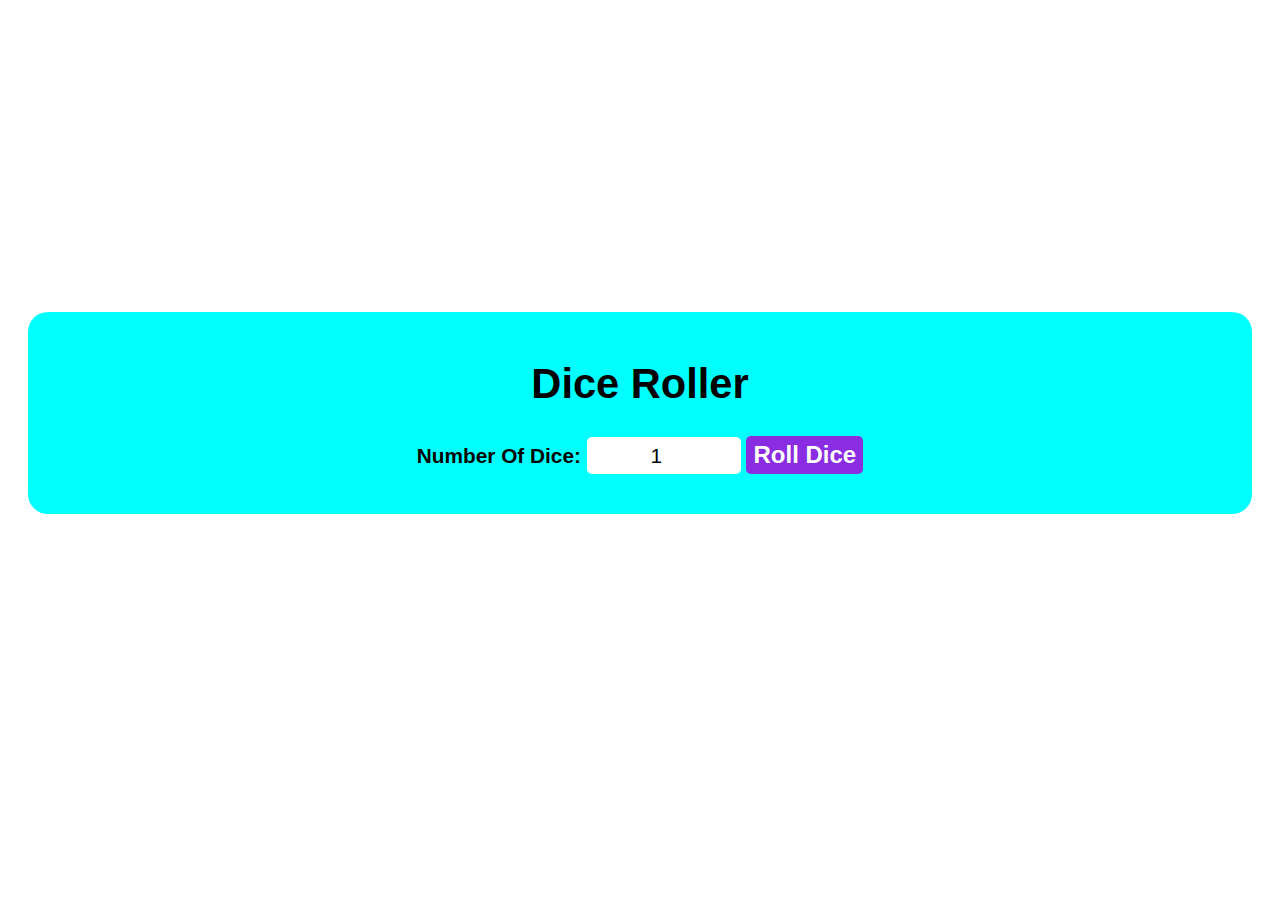
<file: DiceRoller/index.html>
<!DOCTYPE html>
<html lang="en">

<head>
    <meta charset="UTF-8">
    <meta name="viewport" content="width=device-width, initial-scale=1.0">
    <title>Document</title>
    <link rel="stylesheet" href="styles.css">
</head>

<body>
    <div class="main-container">
        <h1>Dice Roller</h1>
        <label for="noOfDice">Number Of Dice: </label>
        <input type="number" id="noOfDice" value="1" min="1">
        <button onclick="DiceRoll()">Roll Dice</button>
        <div id="diceImages"></div>
        <div id="diceValues"></div>
        <script src="script.js"></script>
    </div>

</body>

</html>
</file>
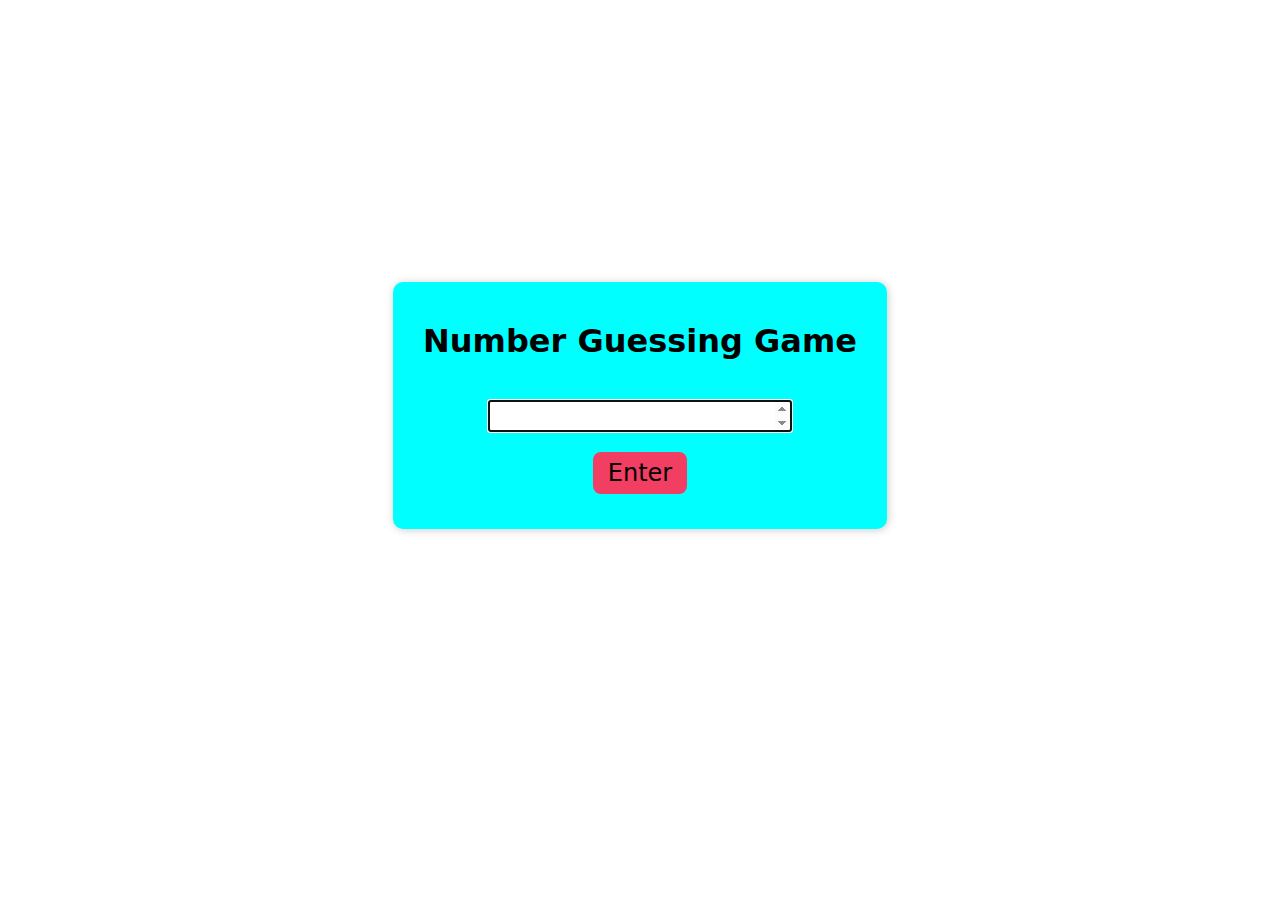
<file: NumberGuessing/index.html>
<!DOCTYPE html>
<html lang="en">
<head>
    <meta charset="UTF-8">
    <meta name="viewport" content="width=device-width, initial-scale=1.0">
    <title>Document</title>
    
    <link rel="stylesheet" href="style.css">
</head>
<body>
    <div class="main-container">
        <h1>Number Guessing Game</h1>
        <input type="number" id="textBox" autofocus><br>
        <button type="button" onclick="guessing()">Enter</button><br>
        <p id="result"></p>
        <p id="attempts"></p>

    </div>
    <script src="NumberGuessing.js"></script>
</body>
</html>
</file>
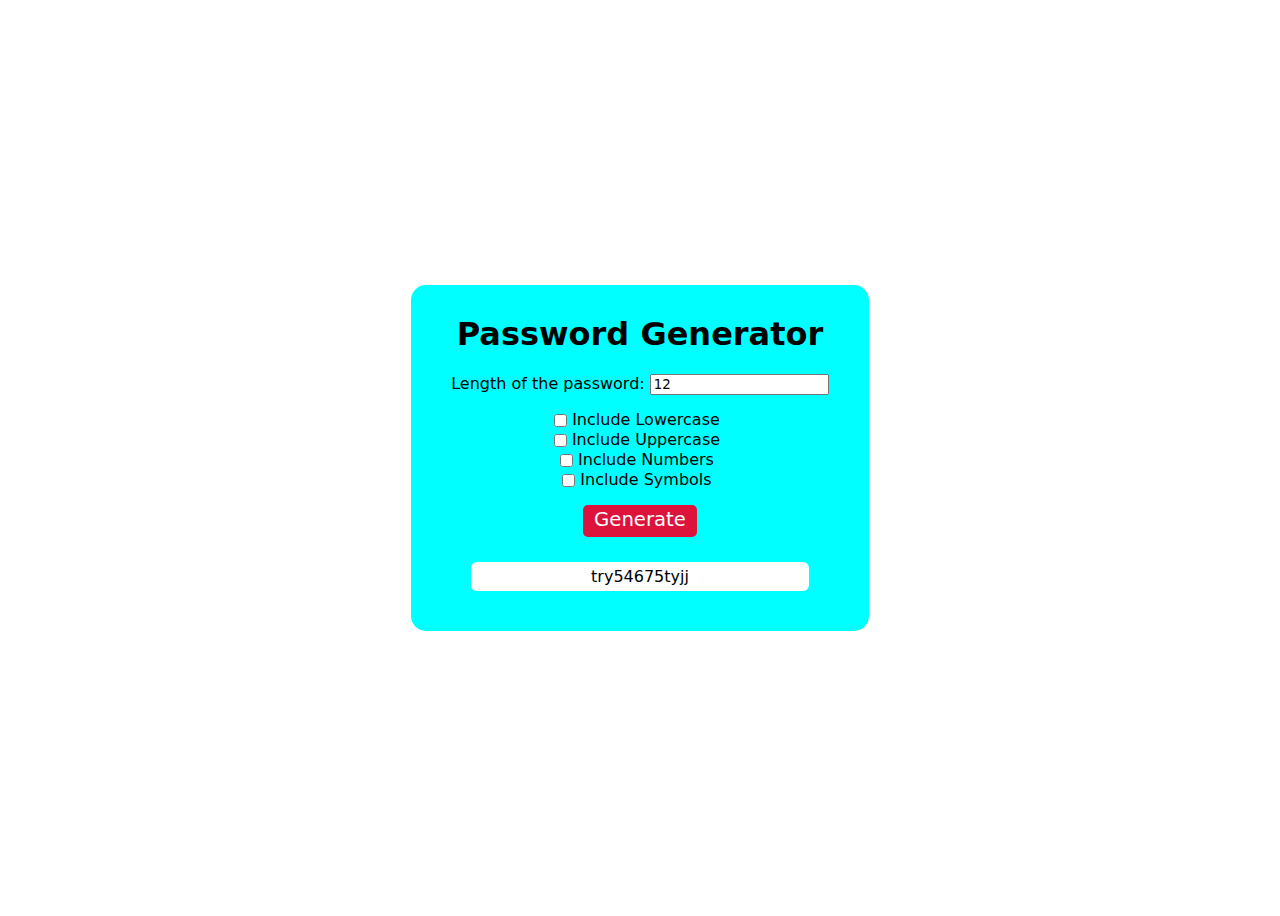
<file: PasswordGenerator/index.html>
<!DOCTYPE html>
<html lang="en">

<head>
    <meta charset="UTF-8">
    <meta name="viewport" content="width=device-width, initial-scale=1.0">
    <title>Document</title>
    <link rel="stylesheet" href="styles.css">
</head>

<body>
    <div class="main-container">
        <h1>Password Generator</h1>
        <div class="inputField">
            <label for="LengthOfPassword">Length of the password:</label>
            <input type="number" min="8" value="12" id="LengthOfPassword">
        </div>

        <div class="checkboxes">

            <label for="IncludeLowercase"><input type="checkbox" id="IncludeLowercase">Include Lowercase</label>


            <label for="IncludeUppercase"><input type="checkbox" id="IncludeUppercase">Include Uppercase</label>


            <label for="IncludeNumbers"><input type="checkbox" id="IncludeNumbers">Include Numbers</label>


            <label for="IncludeSymbols"><input type="checkbox" id="IncludeSymbols">Include Symbols</label>

        </div>
        <button onclick="passwordGenerate()">Generate</button>
        <div id="result">try54675tyjj</div>
    </div>

    <script src="script.js"></script>
</body>

</html>
</file>
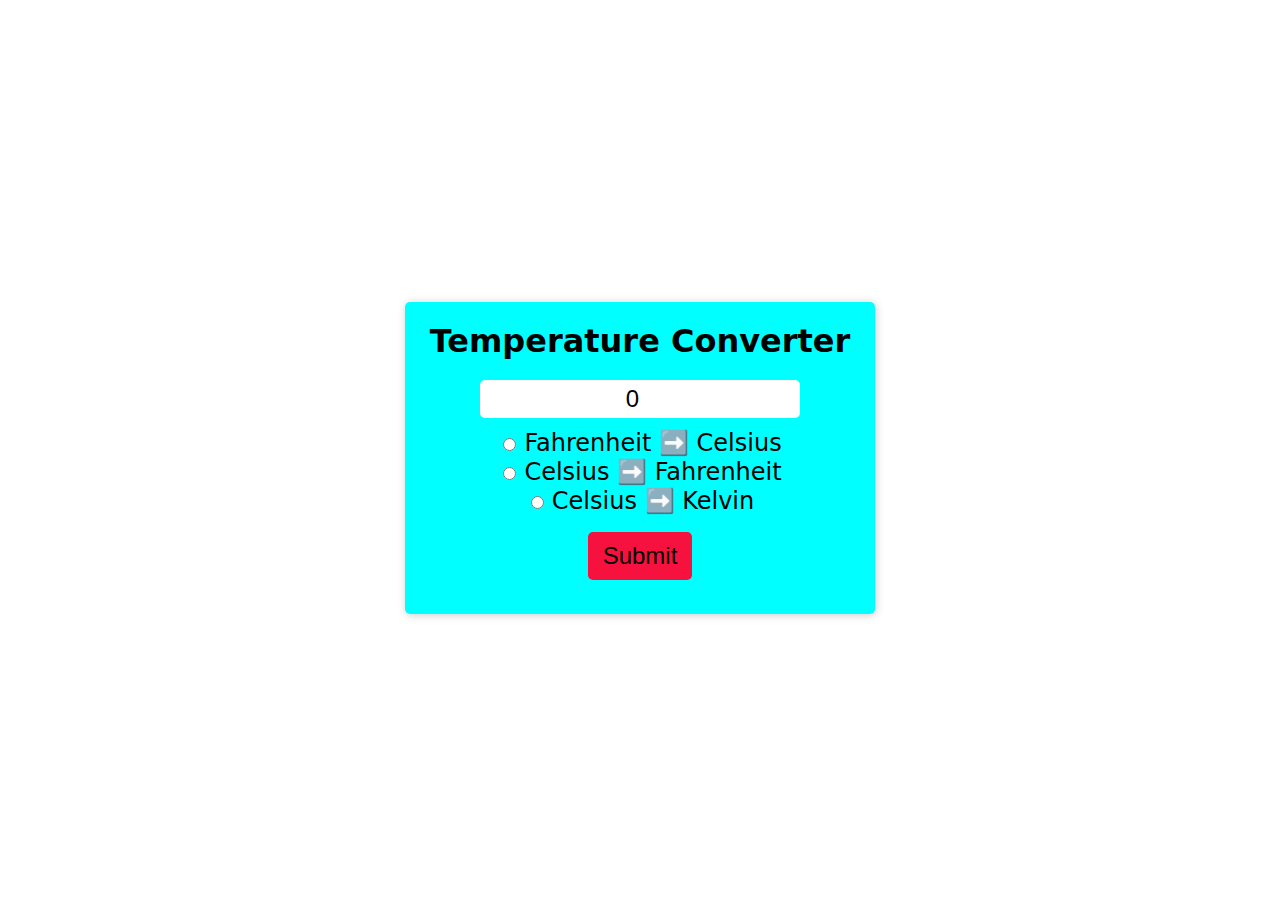
<file: TemperatureCoverter/index.html>
<!DOCTYPE html>
<html lang="en">

<head>
    <meta charset="UTF-8">
    <meta name="viewport" content="width=device-width, initial-scale=1.0">
    <title>Document</title>
    
    <link rel="stylesheet" href="styles.css">
</head>

<body>

    <form action="">
        <h1>Temperature Converter</h1>
        <input type="number" value="0" id="TextBox"><br>

        <input type="radio" name="selected" id="Fahrenheit" class="radioButton">
        <label for="Fahrenheit">Fahrenheit ➡️ Celsius</label><br>

        <input type="radio" name="selected" id="Celsius" class="radioButton">
        <label for="Celsius">Celsius ➡️ Fahrenheit </label><br>

        <input type="radio" name="selected" id="Kelvin" class="radioButton">
        <label for="Kelvin">Celsius ➡️ Kelvin </label><br>

        <button type="button" onclick="convert()">Submit</button><br>

        <p id="result"></p>
    </form>

    <script src="script.js"></script>
</body>

</html>
</file>
<file: DiceRoller/styles.css>
body{
    height: 90vh;
    align-content: center;
}

.main-container{
    font-family: roboto, sans-serif;
    text-align: center;
    font-weight: bold;
    font-size: 1.3rem;
    background-color: aqua;
    padding: 20px;
    border-radius: 20px;
    margin: 20px;
}
input{
    text-align: center;
    font-size: 1.3rem;
    width: 150px;
    height: 1.7em;
    border-radius: 5px;
    border: none;
}
button{
    font-size: 1.5rem;
    border-radius: 5px;
    border: none;
    padding: 5px 7px;
    background-color: hsl(271, 76%, 53%);
    color: white;
    cursor: pointer;
    font-weight: bold;
}
button:hover{
    background-color: hsl(271, 76%, 60%);
}
button:active{
    background-color: hsl(271, 76%, 75%);
}
#diceImages{
    margin: 20px;
}
#diceImages img{
    width: 100px;
    margin: 5px;
}
</file>
<file: NumberGuessing/style.css>
*{
    padding: 0px;
    margin: 0px;
    font-family: system-ui, -apple-system, BlinkMacSystemFont, 'Segoe UI', Roboto, Oxygen, Ubuntu, Cantarell, 'Open Sans', 'Helvetica Neue', sans-serif;
}

body{
    height: 90vh;
    display: flex;
    justify-content: center;
    align-items: center;
}

.main-container{
    text-align: center;
    background-color: aqua;
    padding: 20px;
    border-radius: 10px;
    box-shadow: 1px 1px 9px hsl(0, 2%, 80%);
}

h1{
    margin: 20px 10px;
}

input{
    margin: 20px 10px;
    font-size: 1.5em;
    text-align: center;
}

button{
    font-size: 1.5em;
    padding: 7px 15px;
    border: none;
    border-radius: 8px;
    cursor: pointer;
    background-color: rgb(241, 62, 98);
}

button:hover{
    background-color: crimson;
    
}

p{
    font-size: 25px;
    margin: 15px 0px;
    margin-bottom: 0px;
}

#attempts{
    margin-top: 5px;
}
</file>
<file: PasswordGenerator/styles.css>
* {
    font-family: system-ui, -apple-system, BlinkMacSystemFont, 'Segoe UI', Roboto, Oxygen, Ubuntu, Cantarell, 'Open Sans', 'Helvetica Neue', sans-serif;
}

body {
    height: 100vh;
    display: flex;
    justify-content: center;
    align-items: center;

}

.main-container {
    text-align: center;
    background-color: aqua;
    padding: 30px;
    border-radius: 15px;
    
}
h1{
    margin-top: 0px;
}
.inputField{
    margin: 15px 10px;
    text-align: center;
}

button{
    margin: 15px;
    font-size: 1.23rem;
    padding: 3px 11px;
    padding-bottom: 6px;
    border: none;
    background-color: crimson;
    color: white;
    border-radius: 5px;
}

button:hover{
    background-color: hsl(348, 83%, 40%);
    cursor: pointer;
}

#result{
    background-color: rgb(255, 255, 255);
    vertical-align: middle;
    text-align: center;
    margin: 10px 30px;
    border-radius: 6px;
    padding: 5px 7px;
    
}
.checkboxes label {
    display: inline-block;
    padding-right: 10px;
    white-space: nowrap;
}

.checkboxes{
    display: flex;
    flex-direction: column;
}

.checkboxes input {
    vertical-align: middle;
    margin-right: 5px;
}
</file>
<file: TemperatureCoverter/styles.css>
body {
    font-family: system-ui, -apple-system, BlinkMacSystemFont, 'Segoe UI', Roboto, Oxygen, Ubuntu, Cantarell, 'Open Sans', 'Helvetica Neue', sans-serif;
    display: flex;
    height: 100vh;
    justify-content: center;
    align-items: center;

}

form {
    text-align: center;
    background-color: aqua;
    padding: 10px;
    border-radius: 5px;
    box-shadow: 1px 1px 9px hsl(0, 2%, 80%);
}

h1 {
    padding-top: 0px;
    margin: 10px 15px;
}

#TextBox {
    text-align: center;
    font-size: 1.5em;
    margin: 10px 5px;
    width: 70%;
    border-radius: 5px;
    border: none;
    padding-top: 5px;
    padding-bottom: 5px;
}

.radioButton {
    margin-top: 10px;
}

label {
    font-size: 1.5em;
    font: bold;
}

p {
    font-size: 1.5em;
    font-weight: bold;
}

button {
    margin-top: 17px;
    font-size: 1.5em;
    border: none;
    background-color: rgb(247, 17, 63);
    padding: 10px 15px;
    border-radius: 5px;
    cursor: pointer;
}

button:hover {
    background-color: rgb(191, 4, 42);
}
</file>
